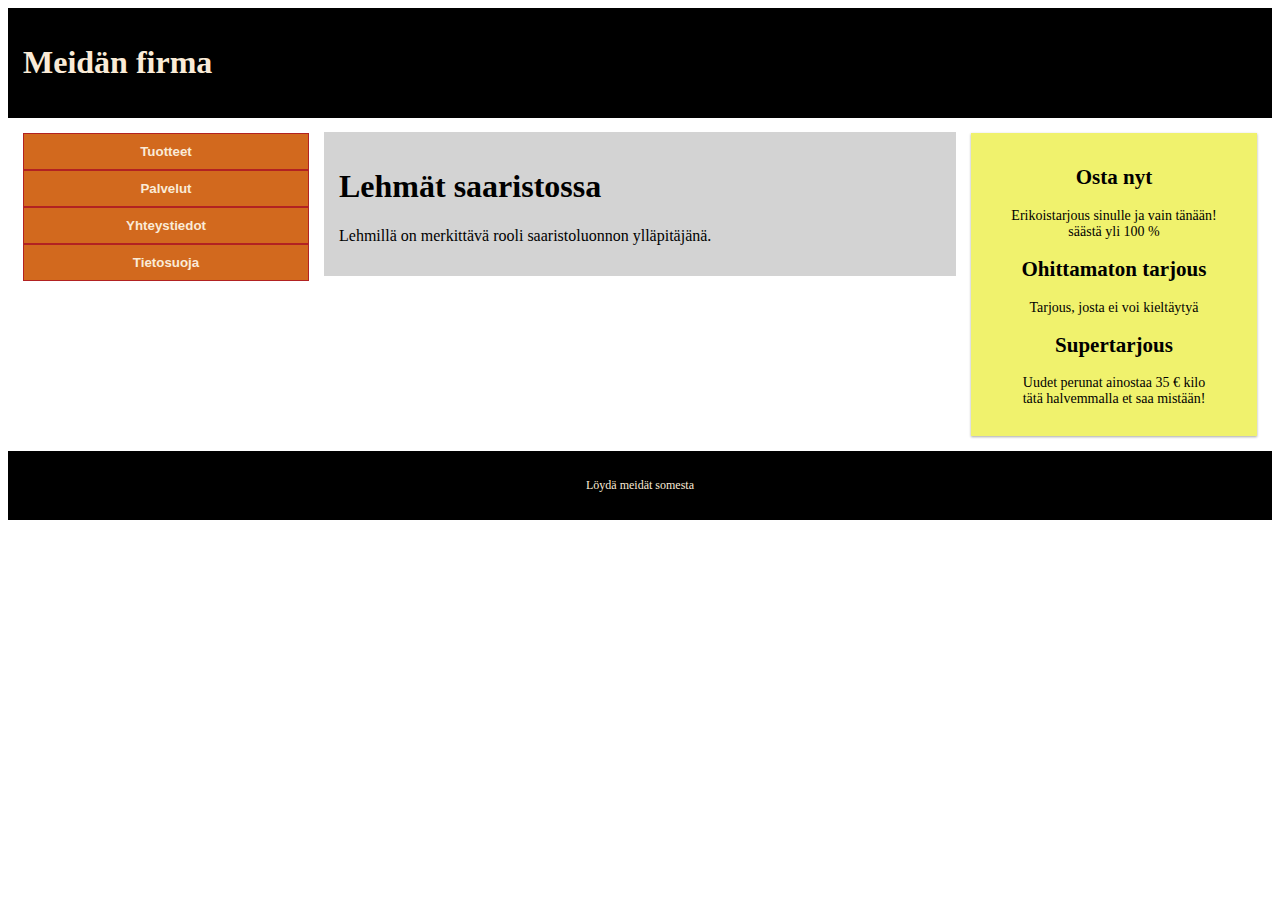
<file: Examples/Harjoitus1/Wikiesimerkit/gridesim.html>
<!DOCTYPE html>
<html>

<head>
    <meta name="viewport" content="width=device-width, initial-scale=1.0">
    <style>
        * {
            box-sizing: border-box;
        }

        .row::after {
            content: "";
            clear: both;
            display: block;
        }

        [class*="col-"] {
            float: left;
            padding: 15px;
        }

        

        .header {
            background-color: black;
            color: antiquewhite;
            padding: 15px;
        }

        .button-group button {
            background-color: chocolate;
            border: 1px solid firebrick;
            color: antiquewhite;
            font-family: 'Segoe UI', Tahoma, Geneva, Verdana, sans-serif;
            font-weight: 600;
            width: 100%;
            padding: 10px 24px;
            cursor: pointer;
            display: block;
        }

        .button-group button:hover {
            background-color: firebrick;
            color: gold;
        }

        .main {
            margin-top: 14px;
            background-color: lightgrey;
            font-family:cursive;
        }

        .ads {
            background-color: #f0f26d;
            padding: 15px;
            text-align: center;
            font-size: 14px;
            box-shadow: 0 1px 3px rgba(0, 0, 0, 0.12), 0 1px 2px rgba(0, 0, 0, 0.24);
        }

        .footer {
            background-color: black;
            color: antiquewhite;
            text-align: center;
            font-size: 12px;
            padding: 15px;
        }

        /* 12 colums for large screens */
        .col-1 {
            width: 8.33%;
        }

        .col-2 {
            width: 16.66%;
        }

        .col-3 {
            width: 25%;
        }

        .col-4 {
            width: 33.33%;
        }

        .col-5 {
            width: 41.66%;
        }

        .col-6 {
            width: 50%;
        }

        .col-7 {
            width: 58.33%;
        }

        .col-8 {
            width: 66.66%;
        }

        .col-9 {
            width: 75%;
        }

        .col-10 {
            width: 83.33%;
        }

        .col-11 {
            width: 91.66%;
        }

        .col-12 {
            width: 100%;
        }

        @media only screen and (max-width: 768px) {

            /* For mobile phones: */
            [class*="col-"] {
                width: 100%;
            }
        }
    </style>
</head>

<body>

    <div class="header">
        <h1>Meidän firma</h1>
    </div>

    <div class="row">
        <div class="col-3 menu">
            <div class="button-group">
                <button onclick="window.location.href='#';">Tuotteet</button>
                <button>Palvelut</button>
                <button>Yhteystiedot</button>
                <button>Tietosuoja</button>
            </div>
        </div>
        <div class="col-6 main">
            <h1>Lehmät saaristossa</h1>
            <p>Lehmillä on merkittävä rooli saaristoluonnon ylläpitäjänä.</p>
        </div>

        <div class="col-3 right">
            <div class="ads">
                <h2>Osta nyt</h2>
                <p>Erikoistarjous sinulle ja vain tänään! <br>
                    säästä yli 100 %
                </p>
                <h2>Ohittamaton tarjous</h2>
                <p>Tarjous, josta ei voi kieltäytyä</p>
                <h2>Supertarjous</h2>
                <p>Uudet perunat ainostaa 35 € kilo <br>
                    tätä halvemmalla et saa mistään!</p>
            </div>
        </div>
    </div>

    <div class="footer">
        <p>Löydä meidät somesta</p>
    </div>

</body>

</html>
</file>
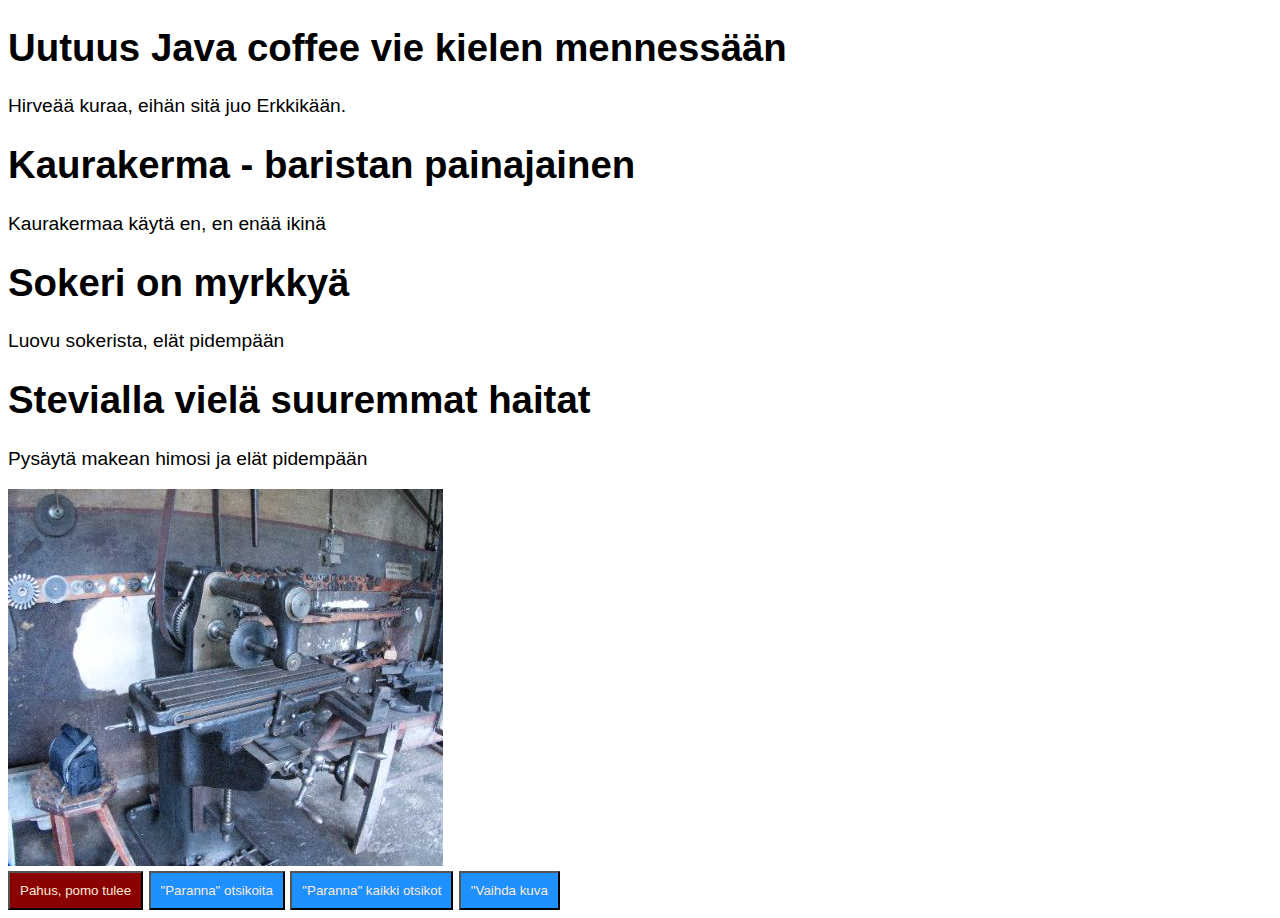
<file: Examples/Harjoitus1/Wikiesimerkit/javascriptesim1.html>
<!DOCTYPE html>
<html lang="fi">

<head>
    <meta charset="UTF-8">
    <meta name="viewport" content="width=device-width, initial-scale=1.0">
    <title>Javascript-esimerkki</title>

    <script>
        /* Define a fucntion to run when putton is pressed: changes a paragraph with id ad1 */
        function bossIsComming() {
            document.getElementById("ad1").innerHTML = "Tuote on täyttä tavaraa. Parempaa ostosta et voisi tehdä!";
        }

        /* Define a function that changes the style of given id by changing it's class ta a new class*/
        function styleElementById(id, newClass) {
            document.getElementById(id).className = newClass;
        }

        /* Define a function to change all elements of a given class to another class */
        function styleElementsByClass(currentClass, newClass) {
            var elements = document.getElementsByClassName(currentClass);
            for (var x = 0; x < elements.length; x++) {
                elements[x].className = newClass;
            }
        }

        function setPicture() {
            document.getElementById("picture1").src = "Tabletti834px.png";
        }
    </script>

    <style>
        body {
            font-family: 'Trebuchet MS', 'Lucida Sans Unicode', 'Lucida Grande', 'Lucida Sans', Arial, sans-serif;
            font-size: larger;
        }

        /* Style panic buttons */
        .panic {
            padding: 10px;
            background-color: darkred;
            color: antiquewhite;
            cursor: pointer;
        }

        .ordinaryBtn {
            padding: 10px;
            background-color: dodgerblue;
            color: antiquewhite;
            cursor: pointer;
        }

        .officialHeading {
            font-family: 'Lucida Sans', 'Lucida Sans Regular', 'Lucida Grande', 'Lucida Sans Unicode', Geneva, Verdana, sans-serif;
            color: rgb(rgb(36, 34, 34));

        }

        .fancy {
            font-family: fantasy;
            color: chartreuse;
            background-color: blueviolet;
        }
    </style>

</head>

<body>
    <h1 id="ad1heading" class="officialHeading">Uutuus Java coffee vie kielen mennessään</h1>
    <p id="ad1">Hirveää kuraa, eihän sitä juo Erkkikään.</p>

    <h1 class="officialHeading">Kaurakerma - baristan painajainen</h1>
    <p>Kaurakermaa käytä en, en enää ikinä</p>

    <h1 class="officialHeading">Sokeri on myrkkyä</h1>
    <p>Luovu sokerista, elät pidempään</p>

    <h1 class="officialHeading">Stevialla vielä suuremmat haitat</h1>
    <p>Pysäytä makean himosi ja elät pidempään</p>
    <div>
        <img id="picture1" src="Konepaja.jpg" alt="kuva 1">
    </div>

    <button class="panic" onclick="bossIsComming()">Pahus, pomo tulee</button>
    <button class="ordinaryBtn" onclick="styleElementById('ad1heading', 'fancy')">"Paranna" otsikoita</button>
    <button class="ordinaryBtn" onclick="styleElementsByClass('officialHeading', 'fancy')">"Paranna" kaikki
        otsikot</button>
    <button class="ordinaryBtn" onclick="setPicture()">"Vaihda kuva</button>

</body>

</html>
</file>
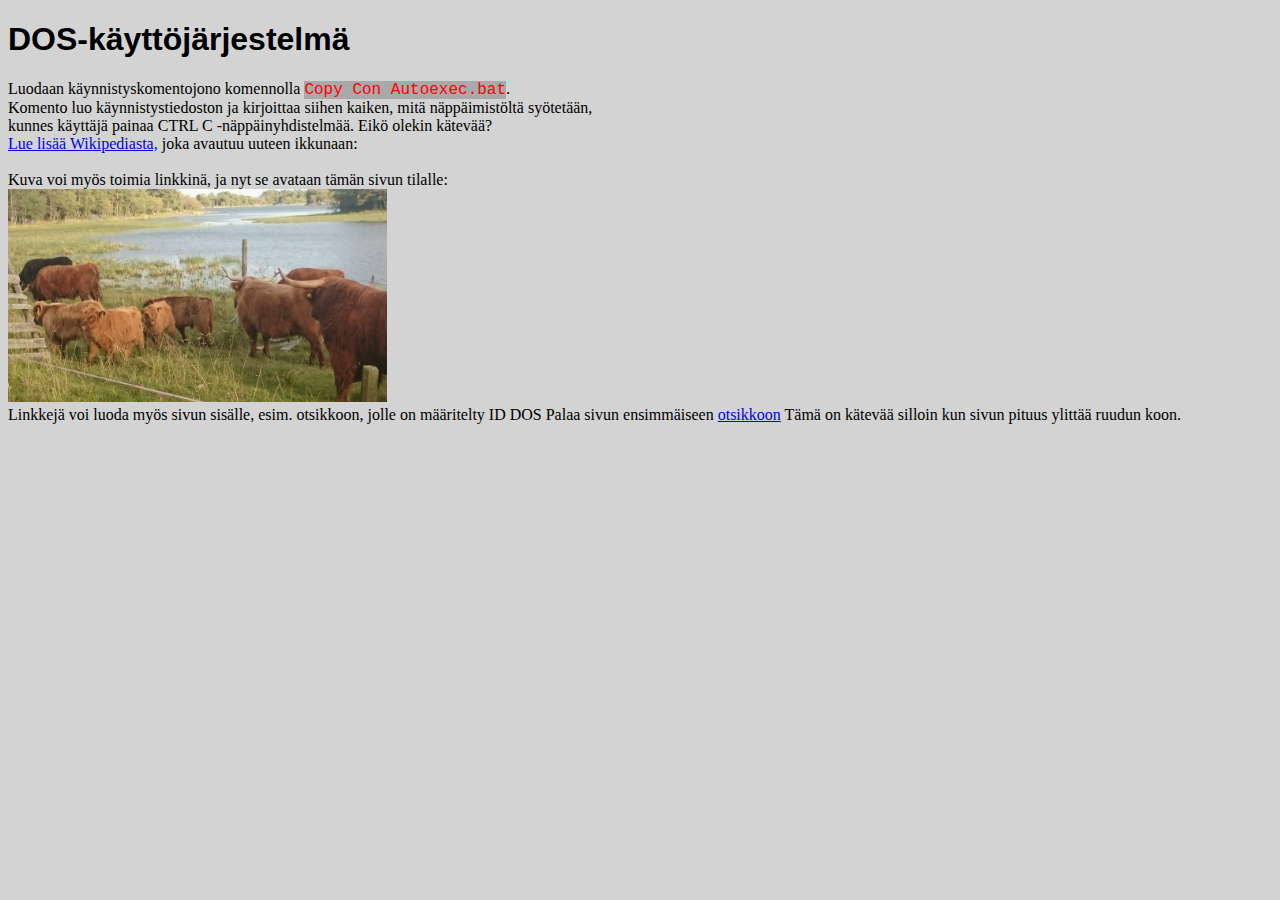
<file: Examples/Harjoitus1/Wikiesimerkit/tyylit.html>
<!DOCTYPE html>
<html lang=fi">
<head>
  <title>Sivun otsikko</title>
  <link rel="stylesheet" href="sitestyles.css" />
  <style>
    .bigRed {
      color: red;
      font-family: 'Trebuchet MS', 'Lucida Sans', Arial, sans-serif;
      font-size: 300%;
    }
  </style>
</head>
<body>
  <h1 id="DOS">DOS-käyttöjärjestelmä</h1>
  <p>
    Luodaan käynnistyskomentojono komennolla
    <span class="commandLine"> Copy Con Autoexec.bat</span>. <br />
    Komento luo käynnistystiedoston ja kirjoittaa siihen kaiken, mitä
    näppäimistöltä syötetään, <br />
    kunnes käyttäjä painaa CTRL C -näppäinyhdistelmää. Eikö olekin kätevää?<br />
    <a href="https://en.wikipedia.org/wiki/AUTOEXEC.BAT" target="_blank"
      >Lue lisää Wikipediasta,</a>
    joka avautuu uuteen ikkunaan:<br />
    <br />
    Kuva voi myös toimia linkkinä, ja nyt se avataan tämän sivun tilalle:<br />
    <a href="kakkosivu.html" target="_self">
      <img src="lehmat.jpg" alt="Ammut rannalla" style="width: 30%" />
    </a>
    <br />
    Linkkejä voi luoda myös sivun sisälle, esim. otsikkoon, jolle on määritelty
    ID DOS Palaa sivun ensimmäiseen <a href="#DOS">otsikkoon</a> Tämä on kätevää
    silloin kun sivun pituus ylittää ruudun koon.
  </p>
</body>
</file>
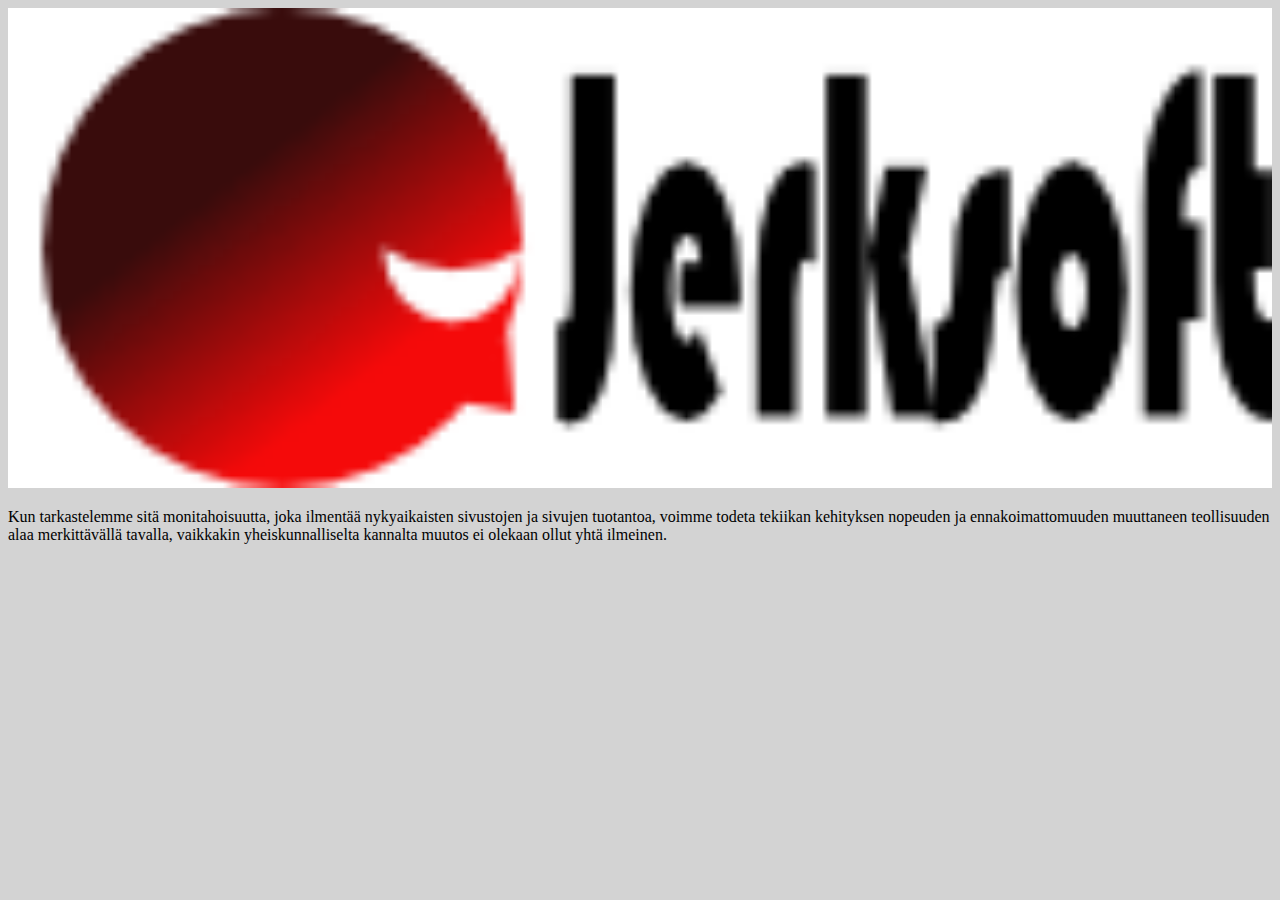
<file: Examples/Harjoitus1/Wikiesimerkit/viewport.html>
<!DOCTYPE html>
<html lang="fi">
  <head>
    <meta charset="UTF-8" />
    <meta name="viewport" content="width=device-width, initial-scale=1.0" />
    <link rel="stylesheet" href="sitestyles.css">
    <title>Puutaheinää</title>

  </head>
  <body>
    <img src="Jerk3.png" alt="Ammut rannalla" width="100%" />
    <p>
      Kun tarkastelemme sitä monitahoisuutta, joka ilmentää nykyaikaisten
      sivustojen ja sivujen tuotantoa, voimme todeta tekiikan kehityksen
      nopeuden ja ennakoimattomuuden muuttaneen teollisuuden alaa merkittävällä
      tavalla, vaikkakin yheiskunnalliselta kannalta muutos ei olekaan ollut yhtä ilmeinen.
    </p>
  </body>
</html>
</file>
<file: Examples/Harjoitus1/Wikiesimerkit/sitestyles.css>
body {
    background-color: lightgray;
}
h1 {
    font-family: 'Lucida Sans Unicode', Geneva, Verdana, sans-serif;
}
p {
    font-family: Cambria, Cochin, Georgia, Times, 'Times New Roman', serif;
}
.commandLine {
    font-family: 'Courier New', Courier, monospace;
    background-color: darkgray;
    color: red;
}
</file>
